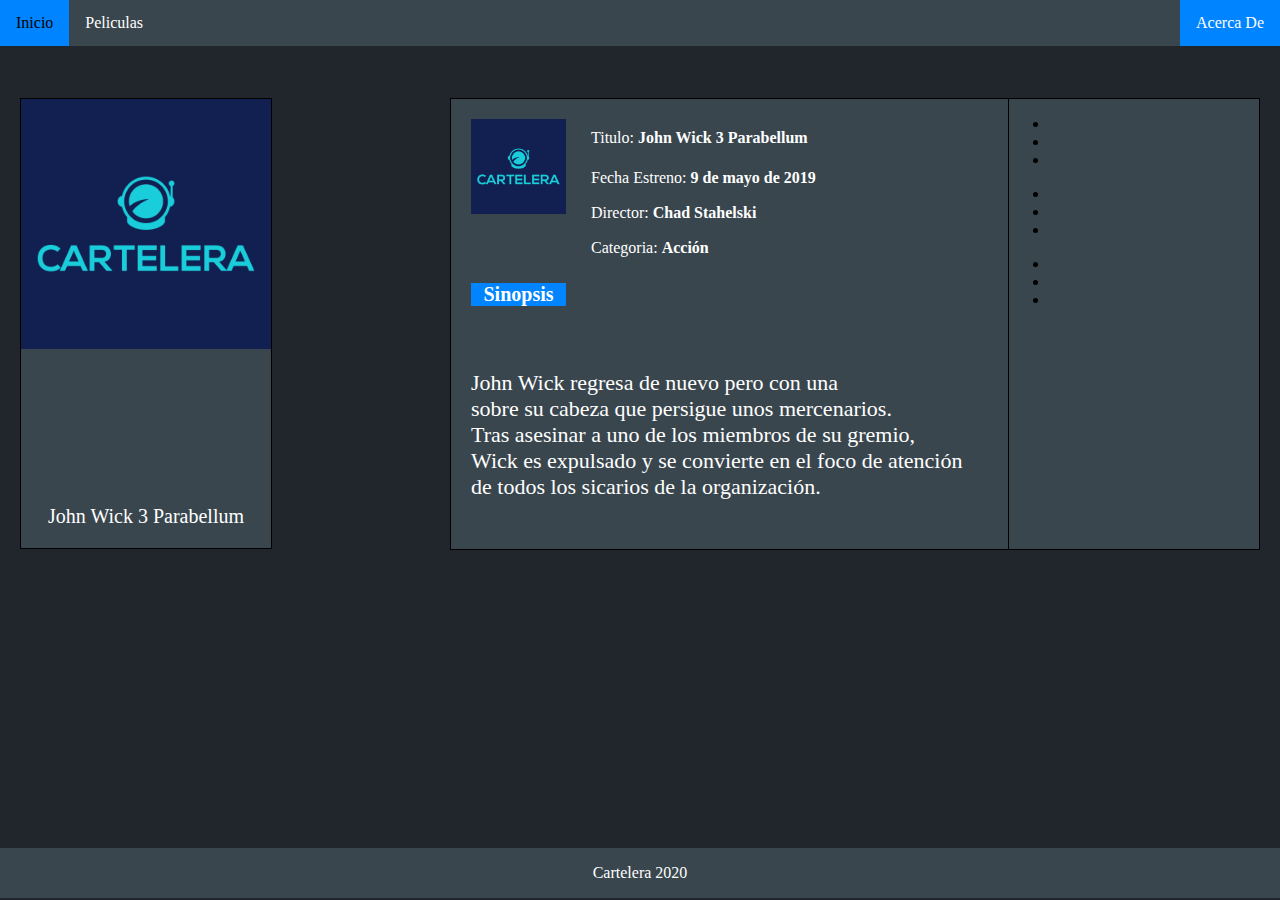
<file: index.html>
<!DOCTYPE html>
<html lang="ES">
<head>
	<title>Inicio - Cartelera</title>
	<meta charset="utf-8">
	<link rel="stylesheet" type="text/css" href="style.css">
</head>
<frameset rows="10%, *" border="0" frameborder = "0" framespacing="0">
	<frame id="menu" src="menu/index.html" frameborder="0" scrolling="no">
	<frame src="cuerpo/index.html" frameborder="0" scrolling="no">
	<p>prueba</p>
</frameset>
</html>
</file>
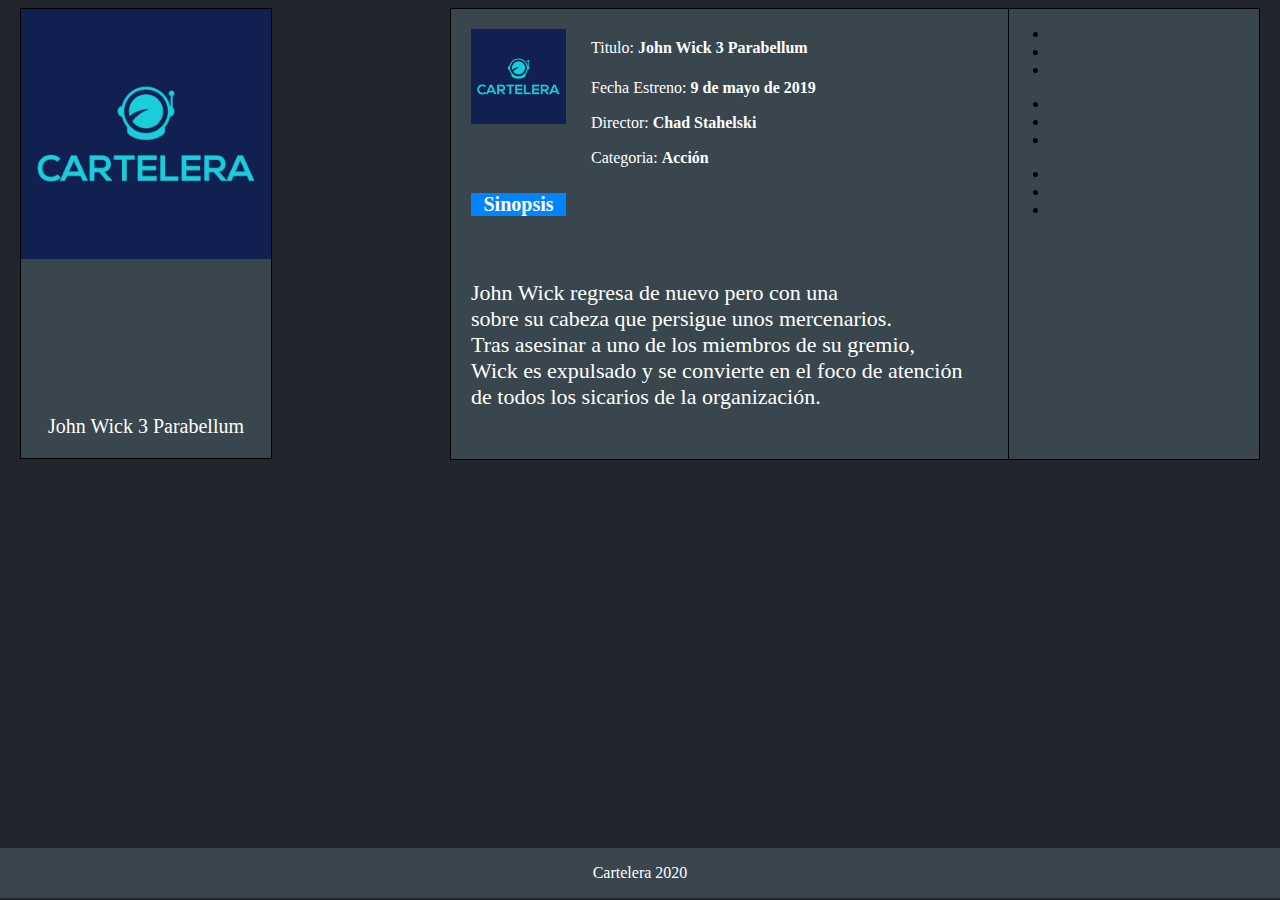
<file: cuerpo/index.html>
<!DOCTYPE html>
<html>
<head>
	<title></title>
	<link rel="stylesheet" type="text/css" href="cuerpo.css">
</head>

<body>

	<div id="izq">
	<div id="imagen">
		<img src="../img/default.png">
	</div>
	<div id="titulo">
		<p>John Wick 3 Parabellum</p>
	</div>
</div>

<div id="sinopsis">
	<div id="img">
		<img src="../img/default.png">
	</div>
	<div id="t">Titulo: <b>John Wick 3 Parabellum</b></div>
	<div id="estreno">Fecha Estreno: <b>9 de mayo de 2019</b></div>
	<div id="director">Director: <b>Chad Stahelski</b></div>
	<div id="categoria">Categoria: <b>Acción</b></div>

	<div id="resumen">
		<h2 id="tsinopsis">Sinopsis</h2>
		<br>
		<p>John Wick regresa de nuevo pero con una  <br> sobre su cabeza que persigue unos mercenarios. <br>Tras asesinar a uno de los miembros de su gremio, <br>Wick es expulsado y se convierte en el foco de atención <br>de todos los sicarios de la organización.</p>
	</div>
</div>

<div id="lista">
	<ul>
		<li></li>
		<li></li>
		<li></li>
	</ul>
	<ul>
		<li></li>
		<li></li>
		<li></li>
	</ul>
	<ul>
		<li></li>
		<li></li>
		<li></li>
	</ul>
</div>


</body>
<footer>
	<div id="footer">
		
<p>Cartelera 2020</p>
		
	</div>
	
</footer>
</html>
</file>
<file: style.css>
body
{
  background-color: red;
}
#menu
{
z-index: 1;
}
</file>
<file: cuerpo/cuerpo.css>
body
{
	background-color: #21262d;
	position: absolute;
}
#izq
{
	position: fixed;
	border: 1px solid black;
	left: 20px;
	background-color: #39464e;
}

#imagen
{
	position: relative;
	width: 250px;
	height: 386px;
	background-color: #39464e;

}

#titulo
{
	text-align: center;
	font-size: 20px;
	color: white;

}
#titulo:hover
{
	color: black;
}
#izq:hover
{
	background-color: #0084ff;
	
}

img
{
	max-width: 100%;
	max-height: 100%;
}

#sinopsis
{
	position: fixed;
	border: 1px solid black;
	width: 600px;
	height: 450px;
	left: 450px;
	color: white;
	background-color: #39464e;
}

#sinopsis #img
{
	position: relative;
	width: 95px;
	height: 147px;
	background-color: #39464e;
	left: 20px;
	top: 20px;
}

#sinopsis img
{
	max-height: 100%;
	max-width: 100%;
}

#sinopsis #resumen
{
	position: relative;
	left: 20px;
	top: 20px;
	font-size: 22px;
}
#resumen #tsinopsis
{
	background-color: #0084ff;
	width: 95px;
	font-size: 20px;
	text-align: center;
}


#sinopsis #t
{
	position: absolute;
	left: 140px;
	top: 30px;
}

#sinopsis #estreno
{
	position: absolute;
	left: 140px;
	top: 70px;
}

#sinopsis #director
{
	position: absolute;
	left: 140px;
	top: 105px;
}

#sinopsis #categoria
{
	position: absolute;
	left: 140px;
	top: 140px;
}


#lista
{
	position: fixed;
	width: 250px;
	height: 450px;
	border: 1px solid black;
	right: 20px;
	background-color: #39464e;
}

footer
{
	position: absolute;
	text-align: center;
}

#footer
{
	position: fixed;
	bottom: 2px;
	left: 0;
	right: 0;
	background-color: #39464e;
	color: white;
}

#footer:hover
{

	transition-property: background-color;
	transition-duration: 1s;
	transition-timing-function: ease;
	transition-delay: 0.1s;
	background-color: #0084ff;
	color: black;
}
</file>
